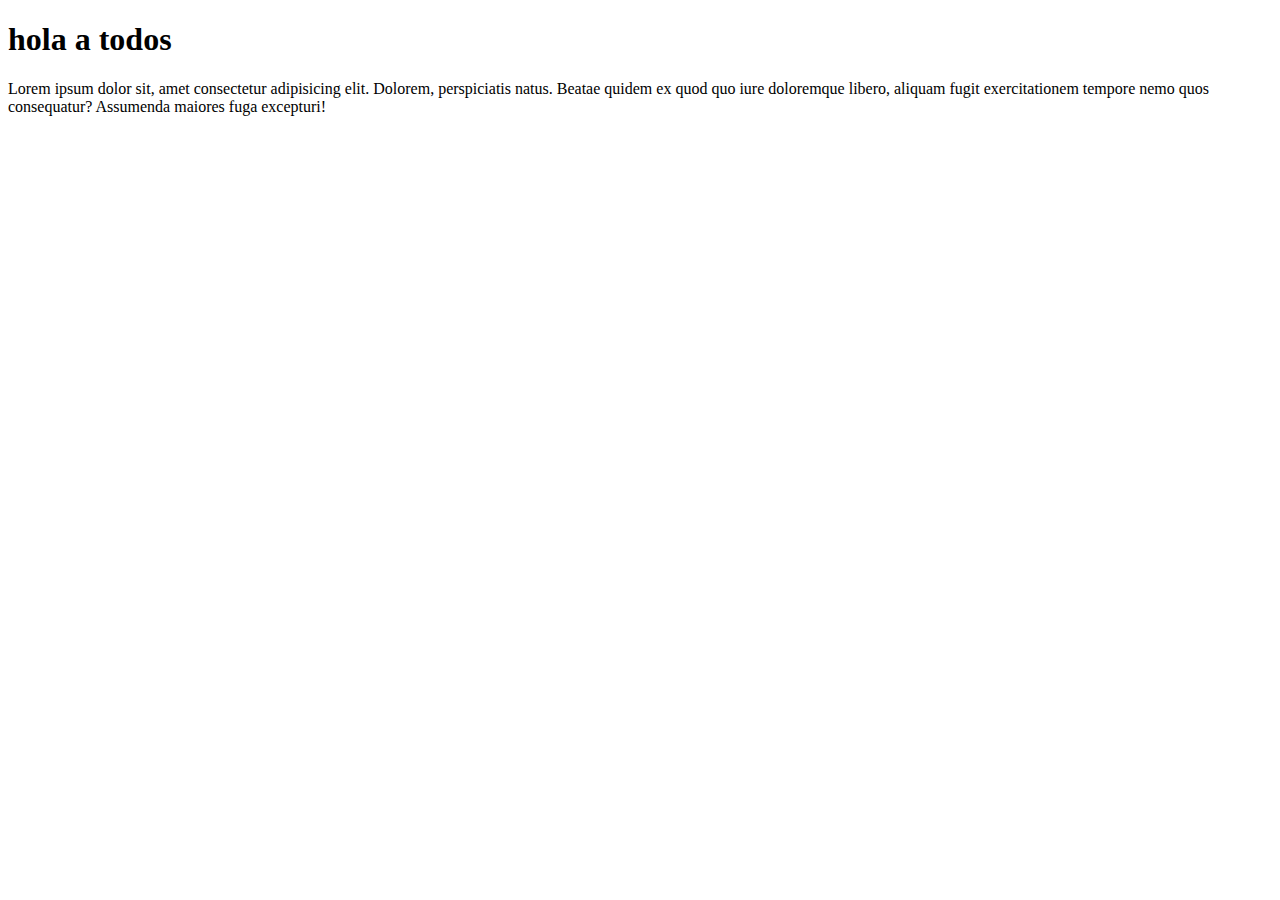
<file: individual2/src/aplicacion/templates/landing/landing.html>
<!DOCTYPE html>
<html lang="en">
<head>
    <meta charset="UTF-8">
    <meta http-equiv="X-UA-Compatible" content="IE=edge">
    <meta name="viewport" content="width=device-width, initial-scale=1.0">
    <title>Document</title>
</head>
<body>
    <h1>hola a todos</h1>
    <p>Lorem ipsum dolor sit, amet consectetur adipisicing elit. Dolorem, perspiciatis natus. Beatae quidem ex quod quo iure doloremque libero, aliquam fugit exercitationem tempore nemo quos consequatur? Assumenda maiores fuga excepturi!</p>
</body>
</html>
</file>
